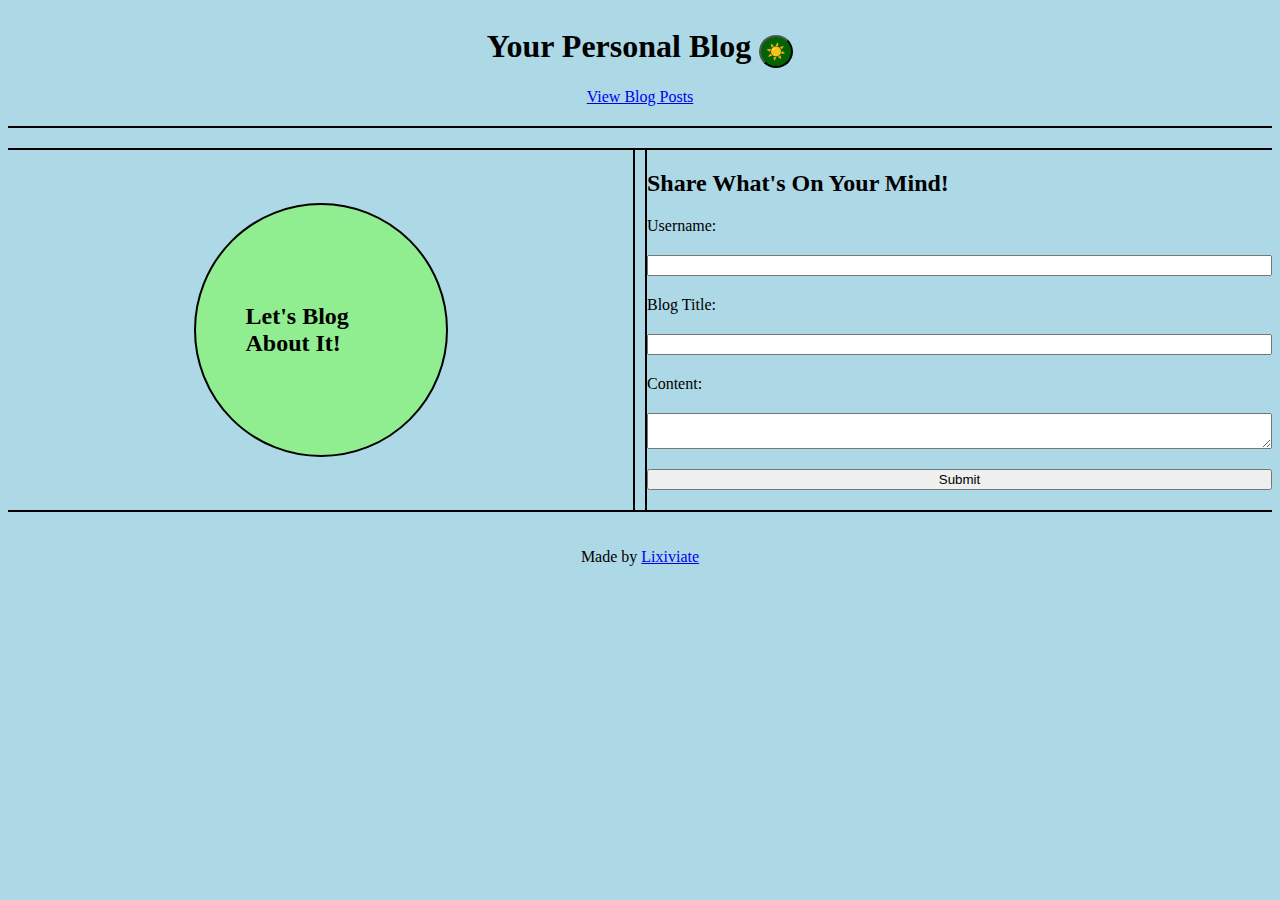
<file: index.html>
<!DOCTYPE html>
<html lang="en">
  <head>
    <!-- Metadata and links to stylesheets -->
    <meta charset="UTF-8" />
    <meta name="viewport" content="width=device-width, initial-scale=1.0" />
    <title>Personal Blog</title>
    <link rel="stylesheet" href="./assets/css/styles.css" />
    <link rel="stylesheet" href="./assets/css/form.css" />
  </head>
  <body>
    <!-- Header with title and navigation -->
    <header>
      <h1>Your Personal Blog <button class="toggle-mode">☀️</button></h1>
      <nav>
        <a href="blog.html">View Blog Posts</a>
      </nav>
    </header>
    <!-- Main content with welcome message -->
    <main>
      <div class="content">
        <section class="main-message">
          <h2>Let's Blog About It!</h2>
        </section>
        <section class="form-container">
          <h2>Share What's On Your Mind!</h2>
          <!-- Form with input fields -->
          <form class="blog-form">
            <label for="username">Username:</label>
            <input
              type="text"
              class="input-username"
              name="username"
              required
            />
            <label for="title">Blog Title:</label>
            <input type="text" class="input-title" name="title" required />
            <label for="content">Content:</label>
            <textarea class="input-content" name="content" required></textarea>
            <button type="submit" class="form-submit">Submit</button>
          </form>
        </section>
      </div>
    </main>
    <!-- Footer with author credit -->
    <footer>
      <p>
        Made by
        <a href="https://github.com/Lixiviate" target="_blank">Lixiviate</a>
      </p>
    </footer>
    <!-- JavaScript files for form handling and dark mode toggle logic -->
    <script src="./assets/js/form.js"></script>
    <script src="./assets/js/logic.js"></script>
  </body>
</html>
</file>
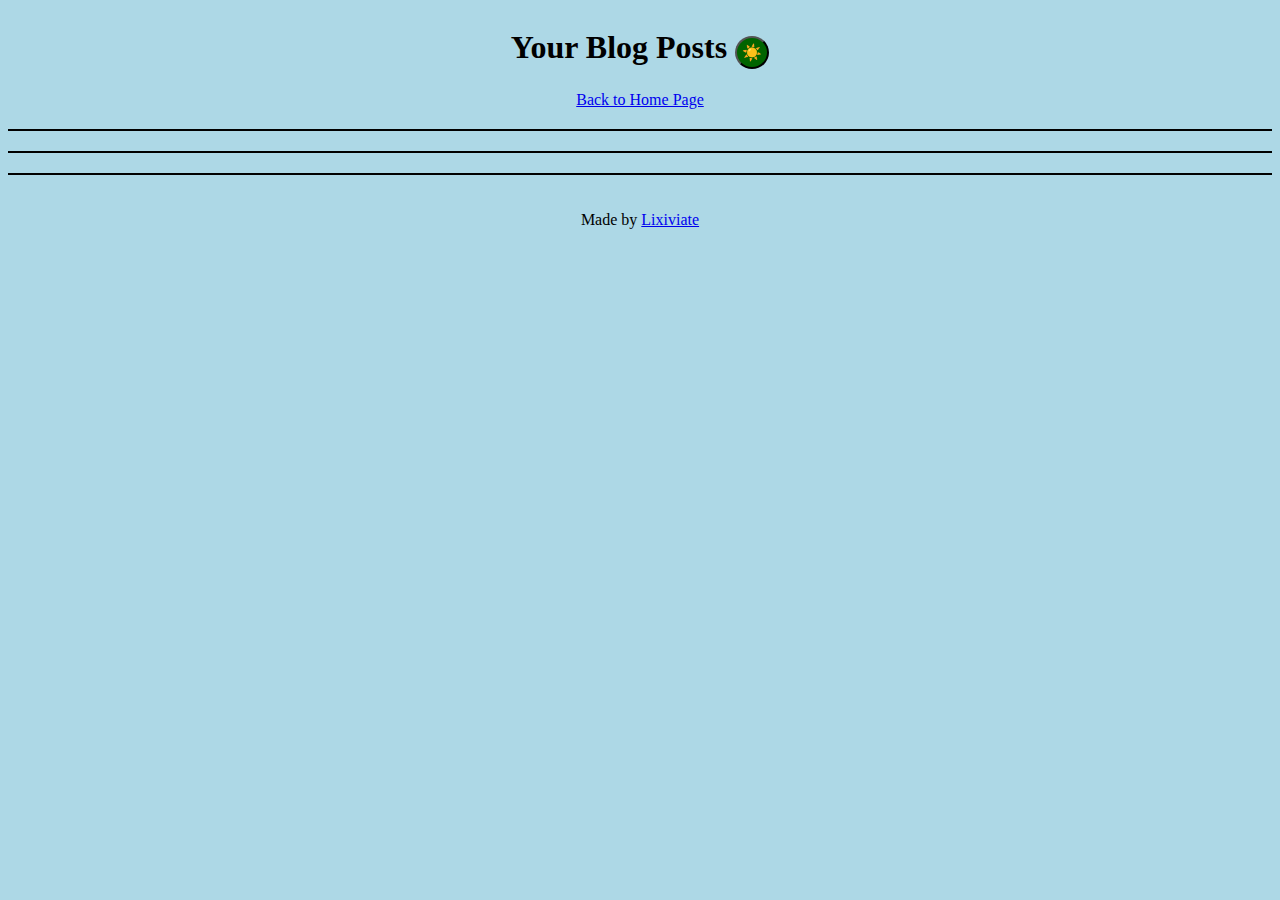
<file: blog.html>
<!DOCTYPE html>
<html lang="en">
  <head>
    <!-- Metadata and links to stylesheets -->
    <meta charset="UTF-8" />
    <meta name="viewport" content="width=device-width, initial-scale=1.0" />
    <title>Blog Posts</title>
    <link rel="stylesheet" href="./assets/css/styles.css" />
    <link rel="stylesheet" href="./assets/css/blog.css" />
  </head>
  <body>
    <!-- Header with title and navigation -->
    <header>
      <h1>Your Blog Posts <button class="toggle-mode">☀️</button></h1>
      <nav>
        <a href="index.html">Back to Home Page</a>
      </nav>
    </header>
    <!-- Main content section to display blog posts -->
    <main>
      <section class="blog-container"></section>
    </main>
    <!-- Footer with author credit -->
    <footer>
      <p>
        Made by
        <a href="https://github.com/Lixiviate" target="_blank">Lixiviate</a>
      </p>
    </footer>
    <!-- JavaScript files for displaying blog posts and dark mode toggle logic -->
    <script src="./assets/js/blog.js"></script>
    <script src="./assets/js/logic.js"></script>
  </body>
</html>
</file>
<file: assets/css/styles.css>
/* Global styles for body, header, and main content */
body {
  font-family: "Times New Roman", Times, serif;
  display: flex;
  flex-direction: column;
  align-items: center;
  justify-content: center;
  height: auto;
  background-color: lightblue;
  transition: background-color 0.5s, color 0.5s;
}

/* Dark mode style */
body.dark-mode {
  background-color: darkblue;
  color: lightgray;
}

header {
  text-align: center;
  width: 100%;
  border-bottom: 2px solid black;
}

header nav {
  margin: 20px;
}

main {
  width: 100%;
  margin: 20px;
  border-top: 2px solid black;
  border-bottom: 2px solid black;
}
</file>
<file: assets/css/form.css>
/* Styles for form layout and dark mode compatibility */
body.dark-mode .main-message h2 {
  background-color: darkolivegreen;
  border-color: darkcyan;
}

header h1 {
  margin: 20px;
}

.content {
  display: flex;
  justify-content: space-between;
}

.main-message {
  width: 50%;
  display: flex;
  align-items: center;
  justify-content: center;
  margin-right: 5px;
  border-right: 2px solid black;
}

.main-message h2 {
  display: flex;
  align-items: center;
  justify-content: center;
  border: 2px solid black;
  border-radius: 50%;
  padding: 50px;
  width: 150px;
  height: 150px;
  background-color: lightgreen;
  font-weight: bold;
  transition: background-color 0.5s, color 0.5s;
}

.form-container {
  width: 50%;
  margin-left: 5px;
  border-left: 2px solid black;
}

form.blog-form {
  display: flex;
  flex-direction: column;
}

.blog-form label,
.blog-form input,
.blog-form textarea,
.blog-form button {
  margin-bottom: 20px;
}

.toggle-mode {
  background: darkgreen;
  font-size: 1rem;
  border-radius: 50%;
  padding: 5px;
}
</file>
<file: assets/css/blog.css>
/* Styles for blog layout and light/dark mode toggle button */
.blog-container {
  width: 50%;
  display: flex;
  flex-direction: column;
  margin-top: 20px;
  gap: 20px;
}

.toggle-mode {
  background: darkgreen;
  font-size: 1rem;
  border-radius: 50%;
  padding: 5px;
}
</file>
